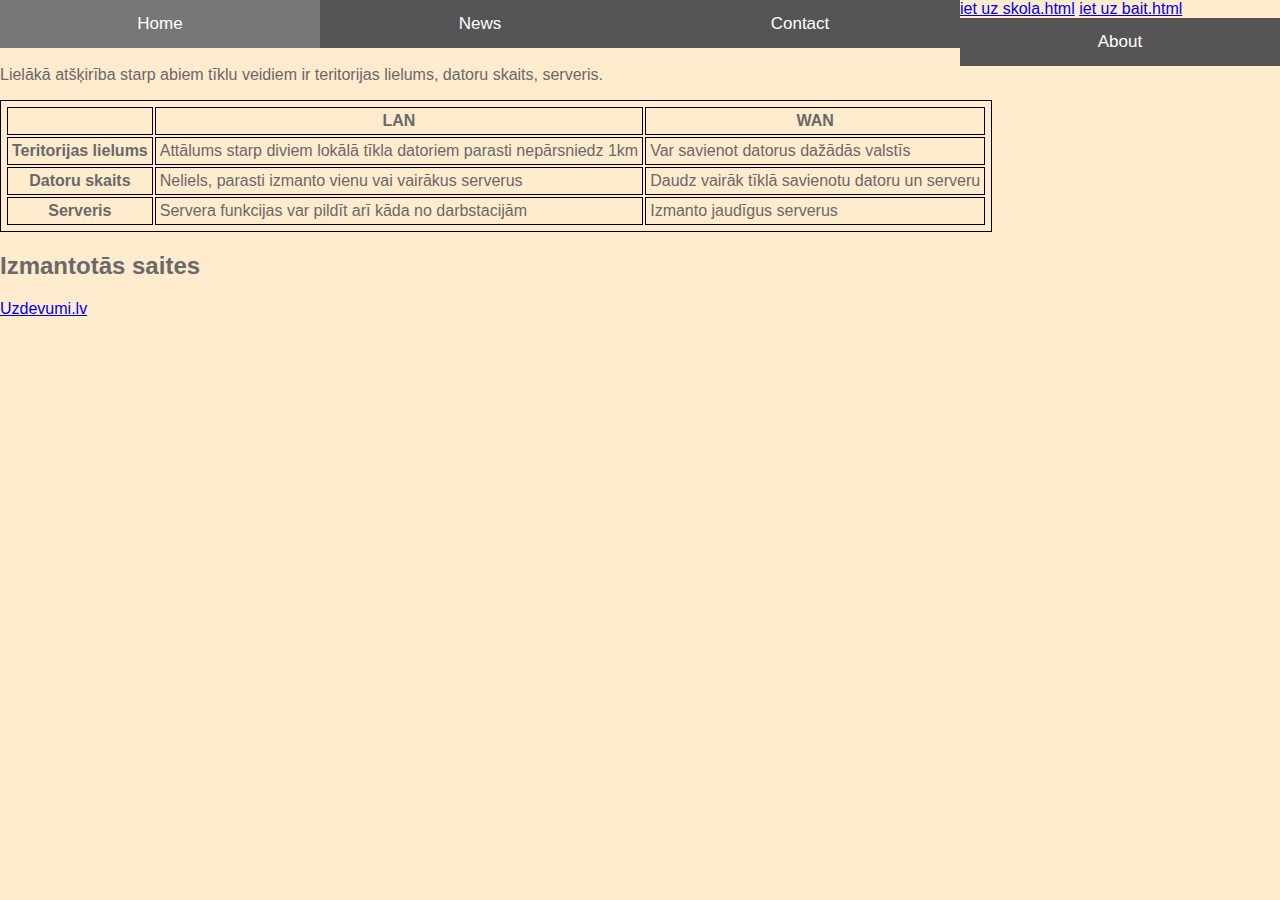
<file: index.html>
<!DOCTYPE html>
<html>
    
    <head>
        <title>Datortīkli un to veidi</title>
        <meta charset="UTF-8">
        <meta name="viewport" content="width=device-width, initial-scale=1.0">
        
        
        <link href="css/mansStils.css" rel="stylesheet" type="text/css"/>
    <a href="skola.html">iet uz skola.html</a>
    <a href="baiti.html">iet uz bait.html</a>
          </head>
          <body> 
<button class="tablink" onclick="openPage('Datortīkli', this, 'red')">Home</button>
<button class="tablink" onclick="openPage('Tīklu veidi', this, 'green')" id="defaultOpen">News</button>
<button class="tablink" onclick="openPage('Serveris', this, 'blue')">Contact</button>
<button class="tablink" onclick="openPage('Internets', this, 'orange')">About</button>
        
<div id="Datortīkli" class="tabcontent">
          <h1>Datortīkli un to veidi</h1>
        <h2>Kas ir datortīkls?</h2>
         <img src="images/Ekrānuzņēmums 2023-01-27 105011.png" 
              style="width: 300px;height:200px;"alt="Datortīkli" width="350px" lenght="250px"/>
        <p>Datortīkls jeb tīkls ir ar datoru un ar tiem saistīto ierīču grupa,
            kas savstarpēji savienotas ar sakaru kanāliem un kas nodrošina
            datņu un citu resursu kopīgas izmantošanas iespējas vairākiem
            lietotājiem.</p>
</div>
<div id="Tīklu veidi" class="tabcontent">
        <p>Atkarībā no datoru teritoriālā izvietojuma datortīklus var iedalīt:
        </p>
        <ul>
            <li>Lokālie datortīkli(Local Area Network-LAN)- nodrošina sakarus 
            starp datoriem nelielos attālumos. Visbiežāk šie datori atrodas vienā
            telpā vai ēkā.</li>
            <li>Teriotoriālie tīkli(Wide Area Network-WAN)- veidojas apvienojot
            vairākus lokālos datortīklus, kas aptver pat vairākas valstis</li>
        </ul>
</div>
        <p>Lielākā atšķirība starp abiem tīklu veidiem ir teritorijas lielums, 
            datoru skaits, serveris.</p>
        <style>
            table, th, td {
                padding: 4px;
                text-align: middle;
                border: 1px solid black;
            }
            * {box-sizing: border-box}

/* Set height of body and the document to 100% */
body, html {
  height: 100%;
  margin: 0;
  font-family: Arial;
}

/* Style tab links */
.tablink {
  background-color: #555;
  color: white;
  float: left;
  border: none;
  outline: none;
  cursor: pointer;
  padding: 14px 16px;
  font-size: 17px;
  width: 25%;
}

.tablink:hover {
  background-color: #777;
}

/* Style the tab content (and add height:100% for full page content) */
.tabcontent {
  color: white;
  display: none;
  padding: 100px 20px;
  height: 100%;
}

#Datortīkli {background-color: red;}
#Tīklu veidi {background-color: green;}
#Contact {background-color: blue;}
#About {background-color: orange;}
        </style>
        <table> 
            <tr>
            <th></th>
            <th>LAN</th> 
            <th>WAN</th>
          </tr>
          <tr>
            <th>Teritorijas lielums</th>
            <td>Attālums starp diviem lokālā
            tīkla datoriem parasti nepārsniedz 1km</td>
            <td>Var savienot
            datorus dažādās valstīs</td>
          </tr>
          <tr>
           <th>Datoru skaits</th>
            <td>Neliels, parasti izmanto vienu vai vairākus serverus</td>
            <td> Daudz vairāk tīklā savienotu datoru un serveru</td>
          </tr>
          <tr>
         <th>Serveris</th>
           <td>Servera funkcijas var pildīt arī kāda no darbstacijām</td>
           <td>Izmanto jaudīgus serverus</td>
          </tr>
        </table>
        <h2>Izmantotās saites</h2>
        <a href="https://www.uzdevumi.lv/p/informatika/5-klase/datortikli-10695/re-1df5494c-f7df-4377-9561-9a5f3541a101"> Uzdevumi.lv </a>
           </body>
</html>
</file>
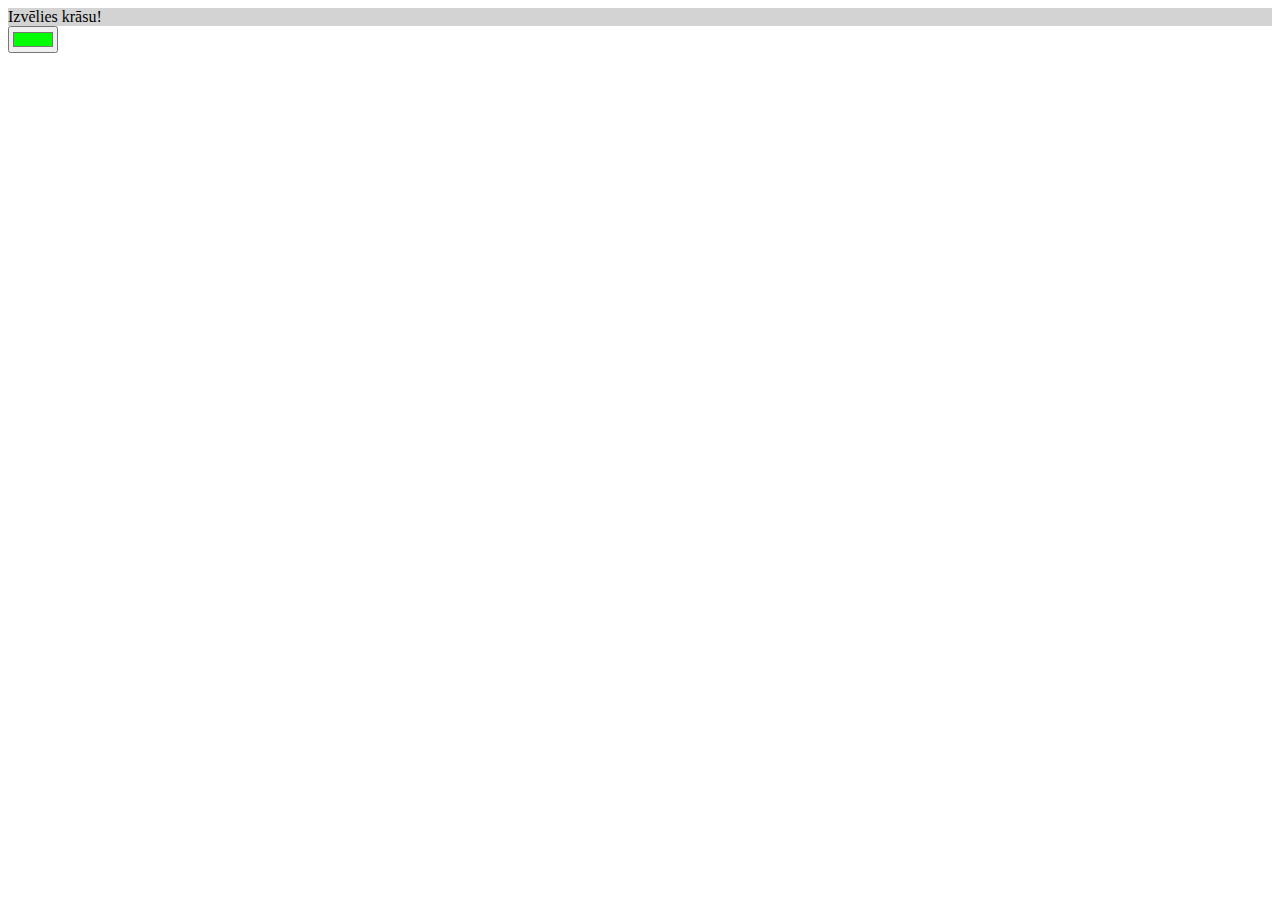
<file: citaLapa.html>
<!DOCTYPE html>
<html>
<head>
    <meta charset="UTF-8">
    <title>Formas</title>
    <script>
    function krasot(){
        var kr=document.getElementById("krasa").value;
        document.getElementById("fons").style="background-color:"+kr;
         document.getElementById("fons").innerHTML="Krāsa nomainīta!";
    }
    </script>
</head>
<body>
<form>
  <div id="fons" style="background-color:lightgrey">Izvēlies krāsu!</div>
  <input type="color" id="krasa" value="#00ff00" onclick="krasot();"> 

</form>
</body>
</html>
</file>
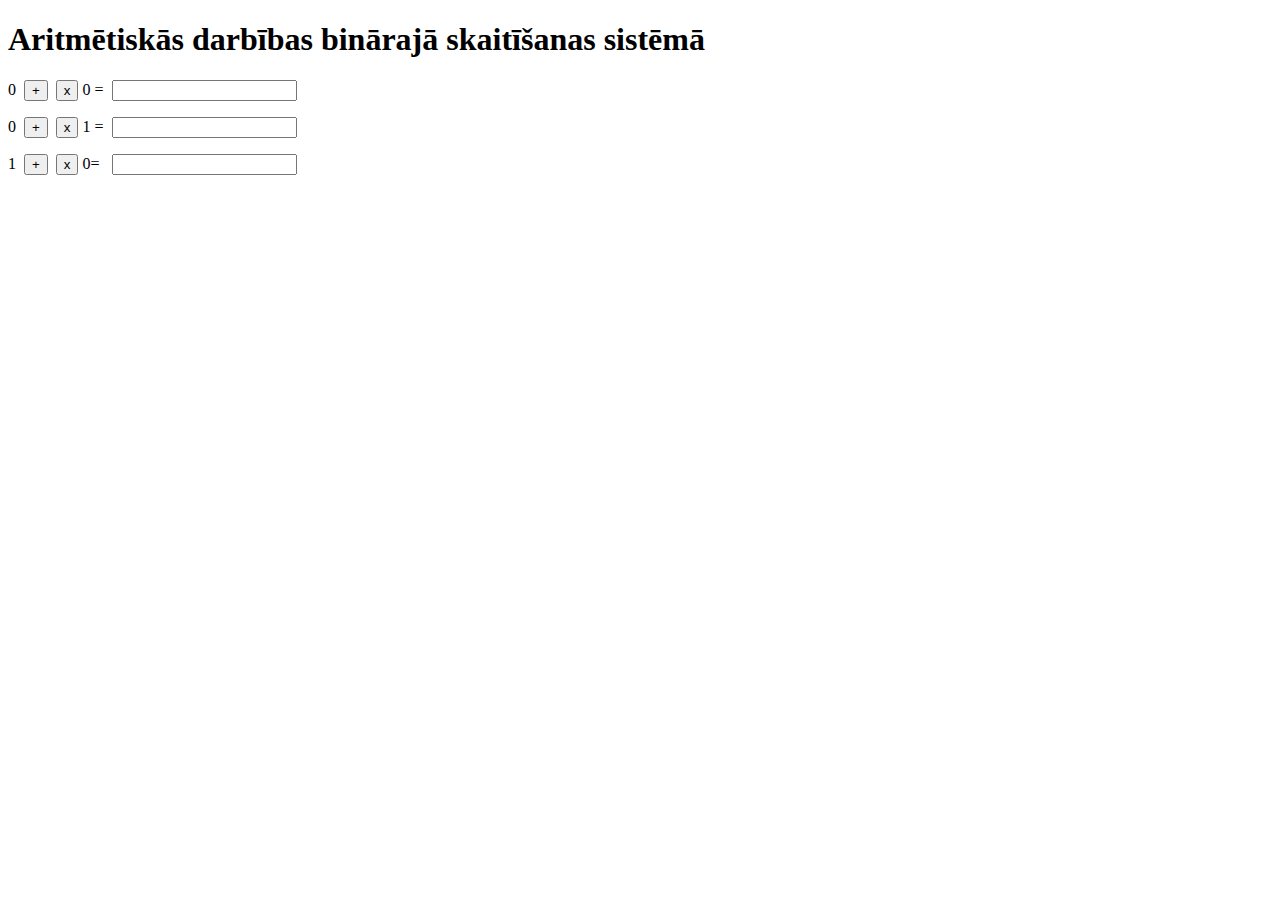
<file: darbibas.html>
<!DOCTYPE html>
<html><head>
<meta charset="utf-8" >
<title>Aritmētiskās darbības binārajā skaitīšanas sistēmā</title>
<style>
 
</style>
</head><body>
<h1>Aritmētiskās darbības binārajā skaitīšanas sistēmā</h1>
<form method="post" name="darbibas">
<p>0&nbsp;
<input onclick="rez00.value=0" name="plus00" value="+" type="button">&nbsp;
<input onclick="rez00.value=0" name="reiz00" value="x" type="button"> 0 =&nbsp;
<input name="rez00">
</p>
<p>0&nbsp;
<input onclick="rez01.value=1" name="plus01" value="+" type="button">&nbsp;
<input onclick="rez01.value=0" name="reiz01" value="x" type="button"> 1 =&nbsp;
<input name="rez01">
</p>
<p>1&nbsp;
<input onclick="rez10.value=1" name="plus10" value="+" type="button">&nbsp;
<input onclick="rez10.value=0" name="reiz10" value="x" type="button"> 0=&nbsp;
&nbsp;<input name="rez10">
</p>
</form>
</body></html>
</file>
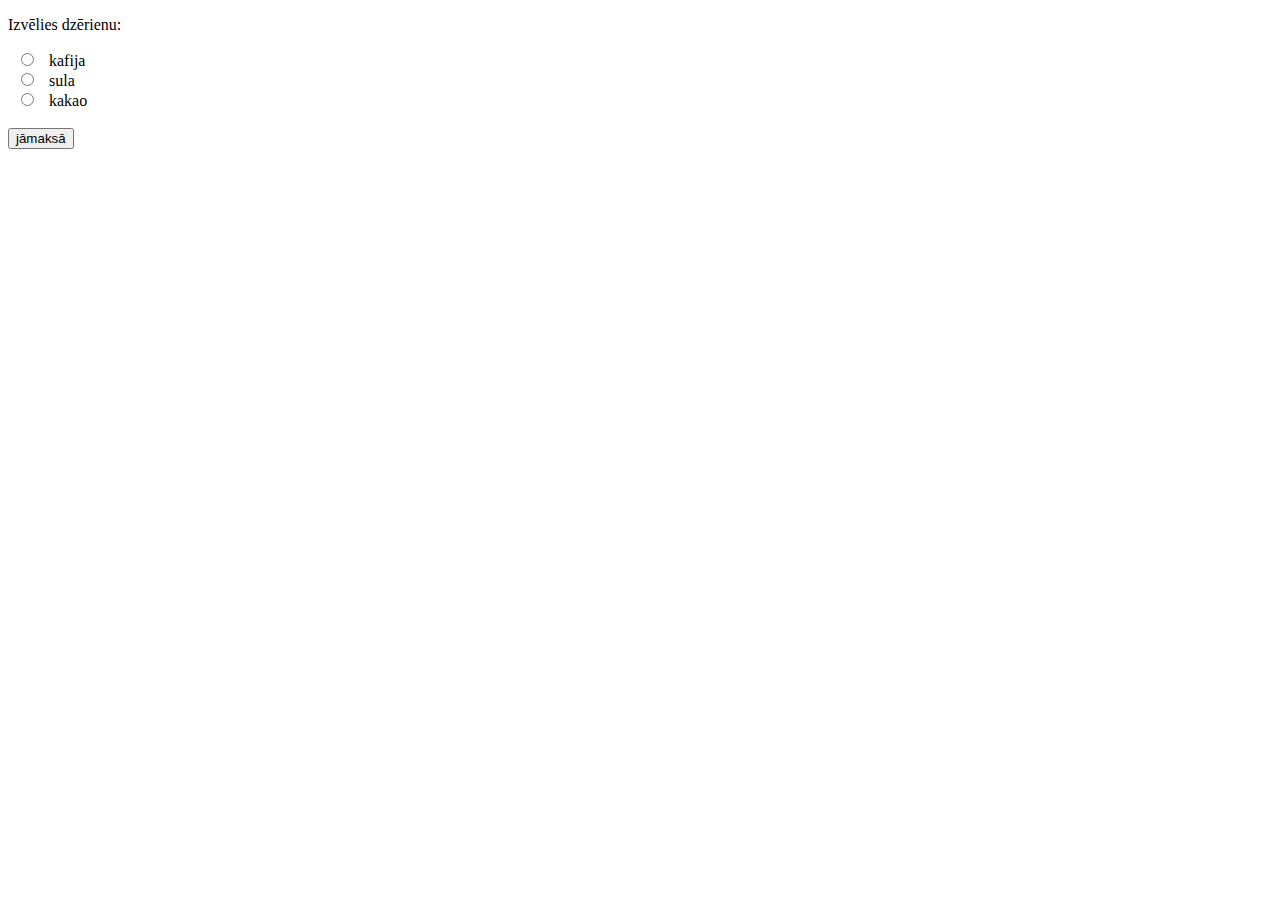
<file: dzer.html>
<!DOCTYPE html>
<html>
<body>
<script>
function maksa(){
	let dz = document.getElementsByName('drink');
    for(i = 0; i < dz.length; i++) {
       if(dz[i].checked)
      	document.getElementById("poga").value=dz[i].value;
	}
 }   
</script>
<p>Izvēlies dzērienu:</p>
<form>
  <input type="radio" id="kafija" name="drink" value="3.60">
  <label for="kafija">kafija</label><br>
  <input type="radio" id="sula" name="drink" value="2.50">
  <label for="sula">sula</label><br>
  <input type="radio" id="kakao" name="drink" value="3.20">
  <label for="kakao">kakao</label><br><br>
  <input type="button" id="poga" value="jāmaksā" onclick="maksa()">
</form> 
</body>
</html>
</file>
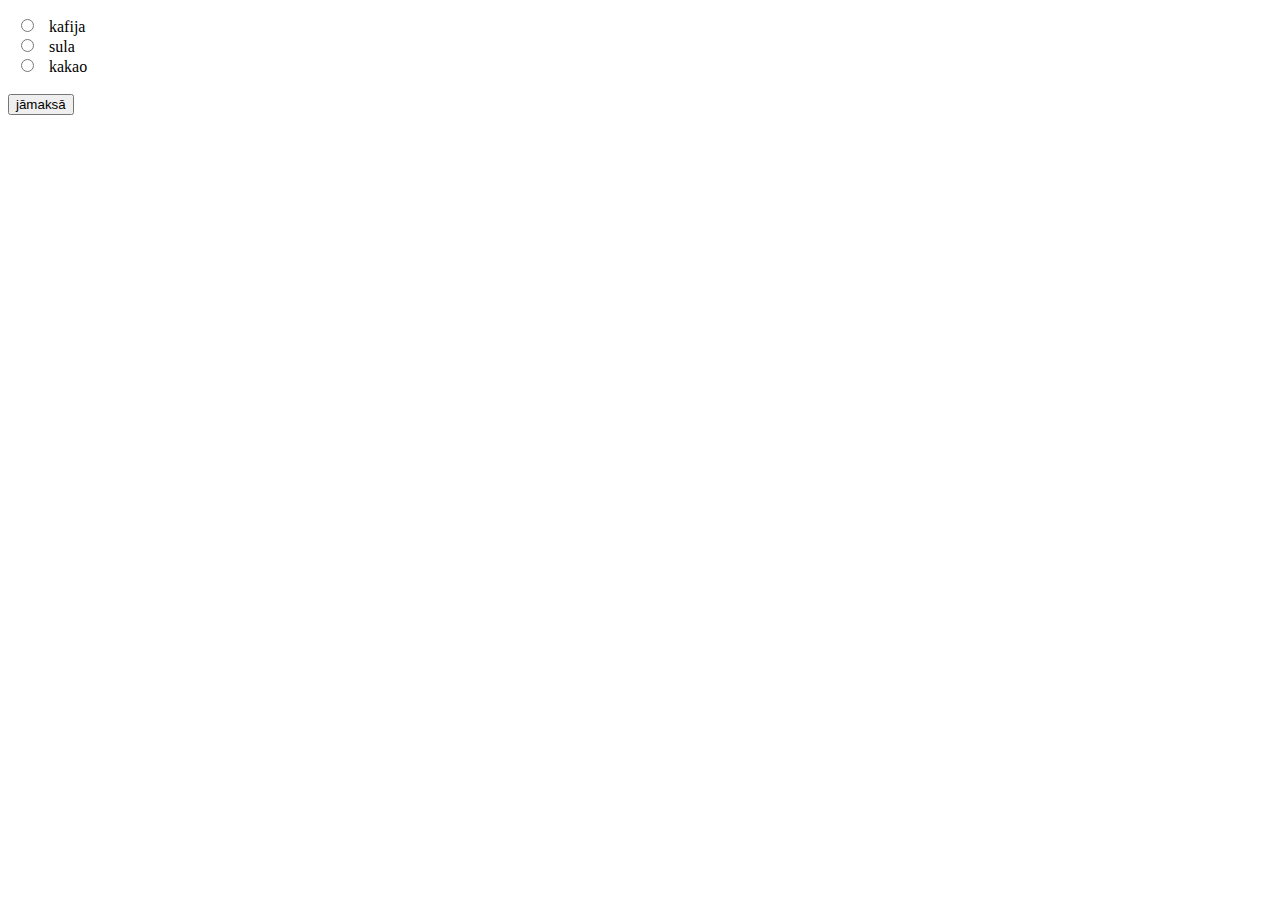
<file: dzerdaudz.html>
<!DOCTYPE html>
<html>
<body>
<script>
function maksa(){
	let dz = document.getElementsByTagName('input');
    let sum=0;
    for(i = 0; i < dz.length-1; i++) {
       if(dz[i].checked) sum+=Number(dz[i].value);
    }
    document.getElementById("maksa").innerHTML="Jāmaksā "+sum;
 }   
</script>
<p id="maksa"></p>
<form>
  <input type="radio" value="3.60">
  <label for="kafija">kafija</label><br>
  <input type="radio" value="2.50">
  <label for="sula">sula</label><br>
  <input type="radio" value="3.20">
  <label for="kakao">kakao</label><br><br>
  <input type="button" id="poga" value="jāmaksā" onclick="maksa()">
</form> 
</body>
</html>
</file>
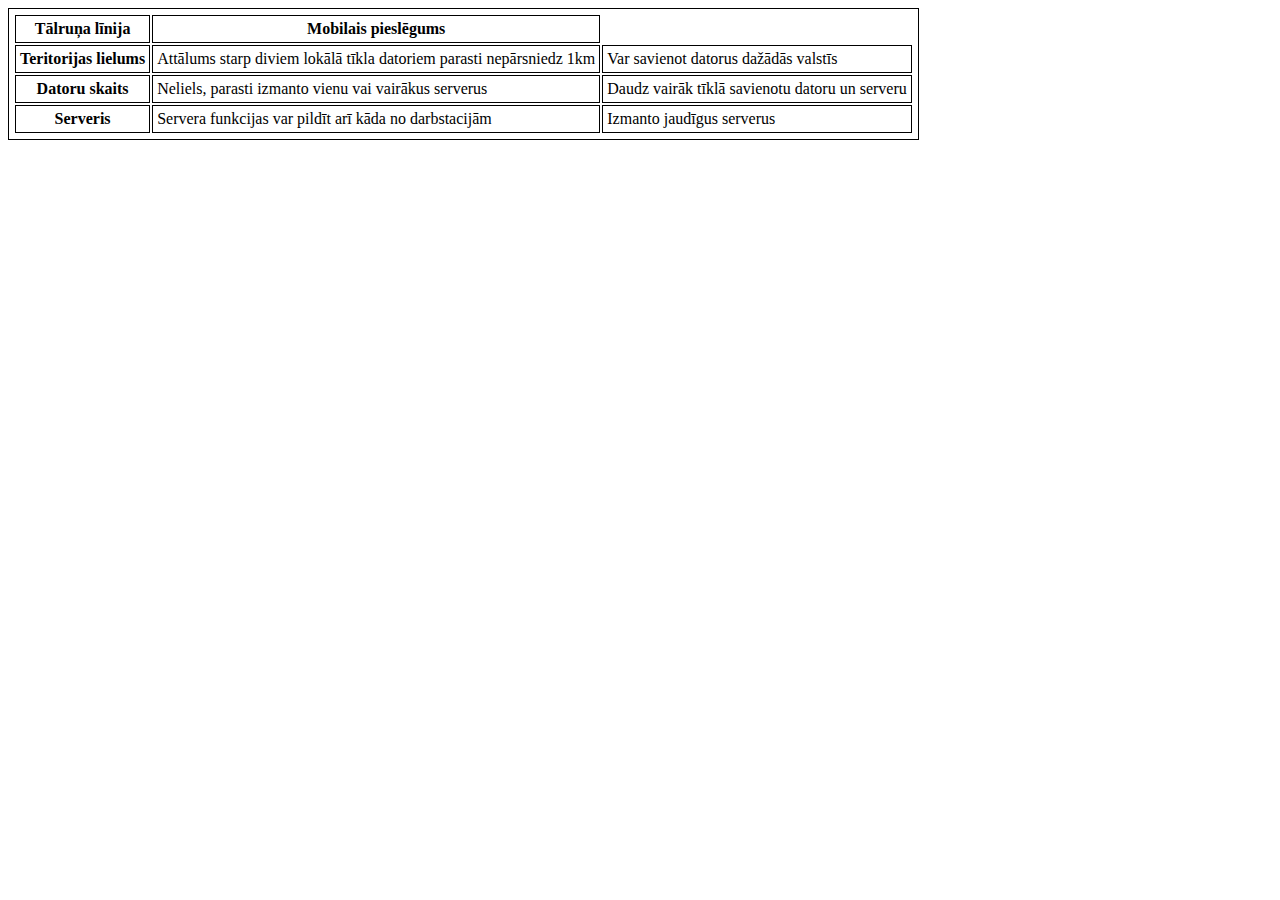
<file: internets.html>
<!DOCTYPE html>
 <style>
            table, th, td {
                padding: 4px;
                text-align: middle;
                border: 1px solid black;
            }
        </style>
        <table> 
            <tr>
            <th>Tālruņa līnija</th>
            <th>Mobilais pieslēgums</th> 
                     </tr>
          <tr>
            <th>Teritorijas lielums</th>
            <td>Attālums starp diviem lokālā
            tīkla datoriem parasti nepārsniedz 1km</td>
            <td>Var savienot
            datorus dažādās valstīs</td>
          </tr>
          <tr>
           <th>Datoru skaits</th>
            <td>Neliels, parasti izmanto vienu vai vairākus serverus</td>
            <td> Daudz vairāk tīklā savienotu datoru un serveru</td>
          </tr>
          <tr>
         <th>Serveris</th>
           <td>Servera funkcijas var pildīt arī kāda no darbstacijām</td>
           <td>Izmanto jaudīgus serverus</td>
          </tr>
        </table>
</file>
<file: css/mansStils.css>
body {background-color: blanchedalmond;
} 
h1 {
  color: black;
}

h2 {
  color: dimgray;
}

p {
  color: dimgrey;
}

ul {
    color:dimgray;
}
table {
    color:dimgray;
}
</file>
